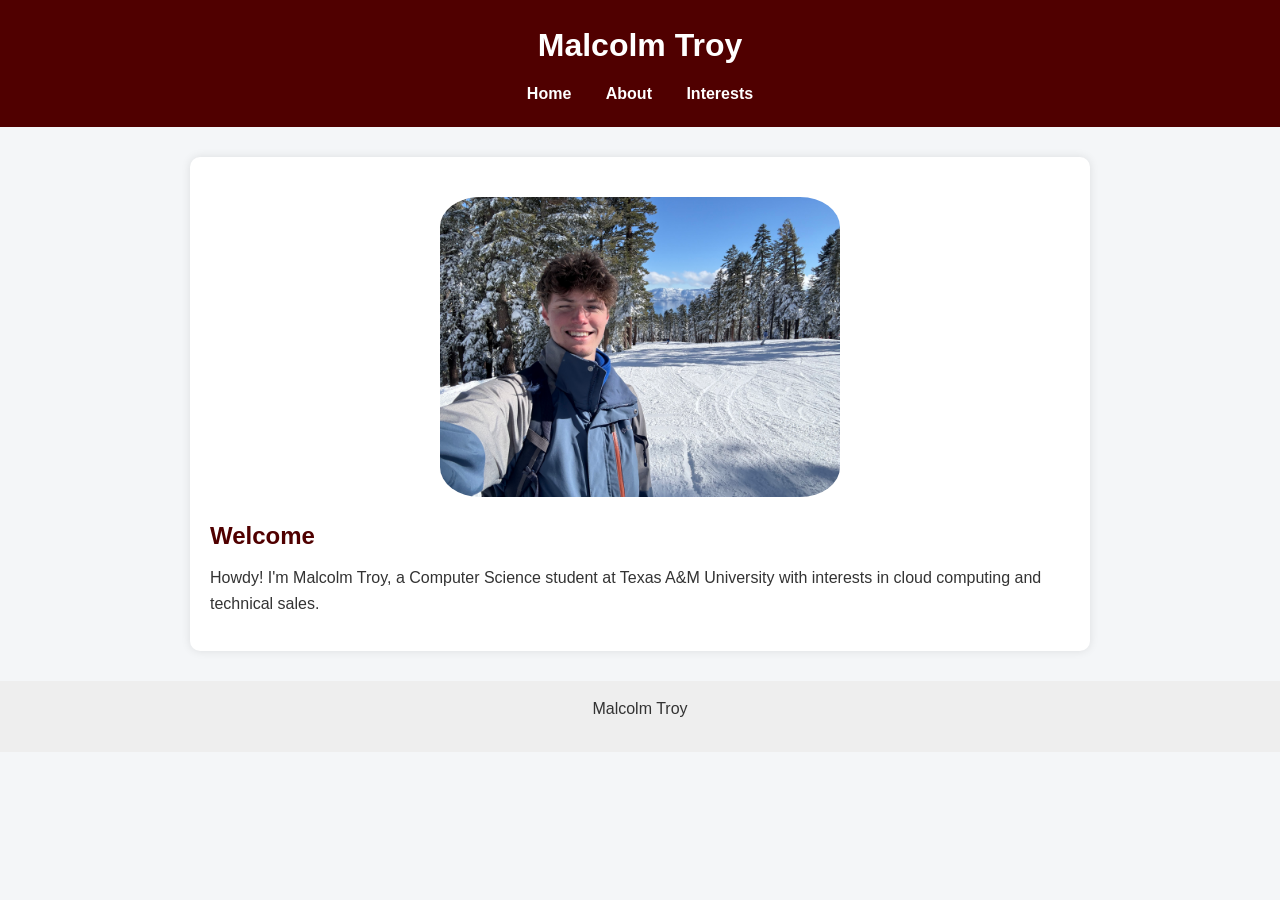
<file: index.html>
<!DOCTYPE html>
<html lang="en">
<head>
    <meta charset="UTF-8">
    <meta name="viewport" content="width=device-width, initial-scale=1.0">
    <title>Home | Malcolm Troy</title>
    <link rel="stylesheet" href="css/styles.css">
</head>

<body>

<header>
    <h1>Malcolm Troy</h1>
    <nav>
        <a href="index.html">Home</a>
        <a href="about.html">About</a>
        <a href="interests.html">Interests</a>
    </nav>
</header>

<main>
    <img src="images/personal_image.jpeg" alt="Profile Picture">

    <h2>Welcome</h2>
    <p>
        Howdy! I'm Malcolm Troy, a Computer Science student at Texas A&M University
        with interests in cloud computing and technical sales.
    </p>
</main>

<footer>
    <p>Malcolm Troy</p>
</footer>

</body>
</html>
</file>
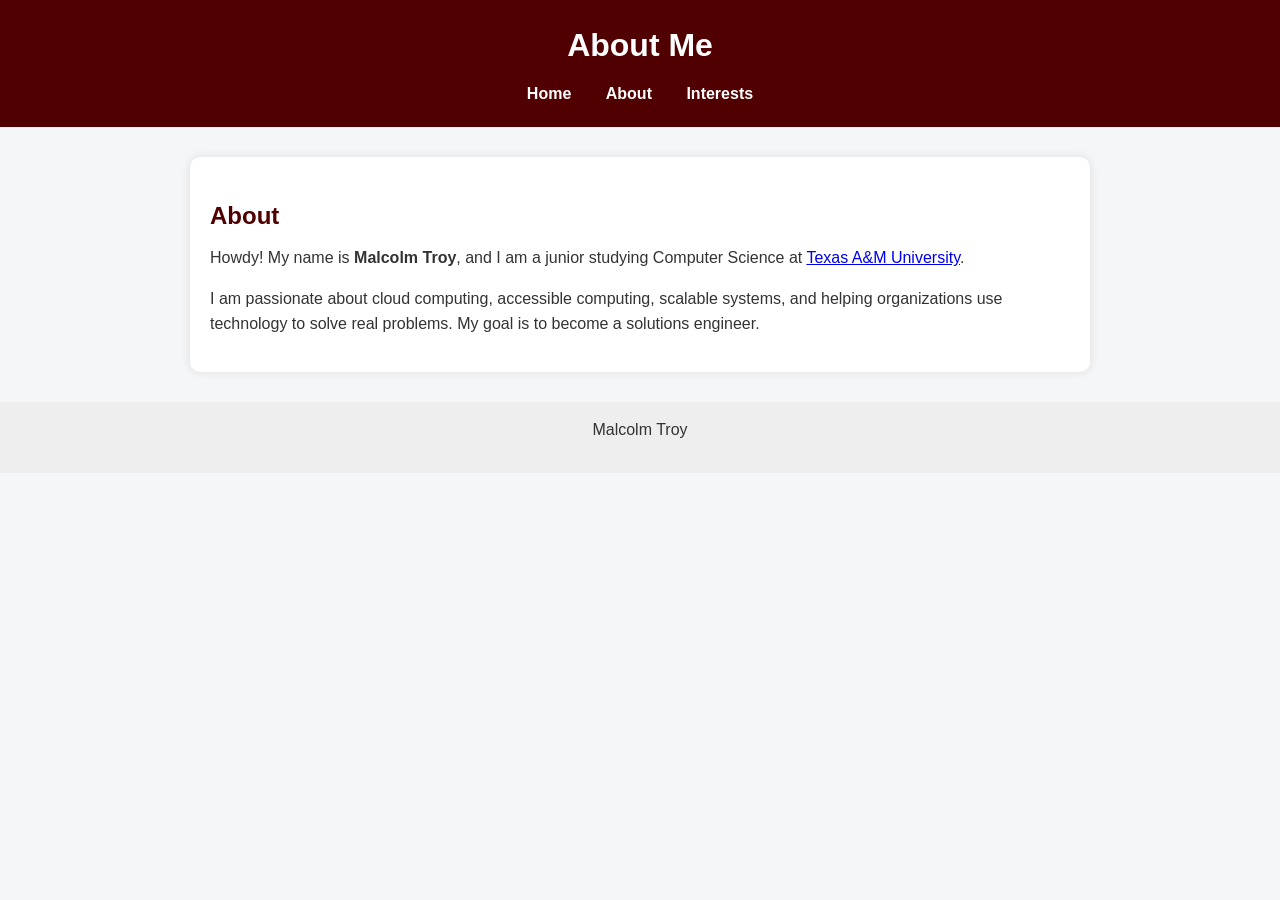
<file: about.html>
<!DOCTYPE html>
<html lang="en">
<head>
    <meta charset="UTF-8">
    <meta name="viewport" content="width=device-width, initial-scale=1.0">
    <title>About | Malcolm Troy</title>
    <link rel="stylesheet" href="css/styles.css">
</head>

<body>

<header>
    <h1>About Me</h1>
    <nav>
        <a href="index.html">Home</a>
        <a href="about.html">About</a>
        <a href="interests.html">Interests</a>
    </nav>
</header>

<main>
    <h2>About</h2>
    <p>
        Howdy! My name is <strong>Malcolm Troy</strong>, and I am a junior studying Computer Science at
        <a href="https://www.tamu.edu/index.html" target="_blank">Texas A&amp;M University</a>.
    </p>

    <p>
        I am passionate about cloud computing, accessible computing, scalable systems, and helping organizations
        use technology to solve real problems. My goal is to become a solutions engineer.
    </p>
</main>

<footer>
    <p>Malcolm Troy</p>
</footer>

</body>
</html>
</file>
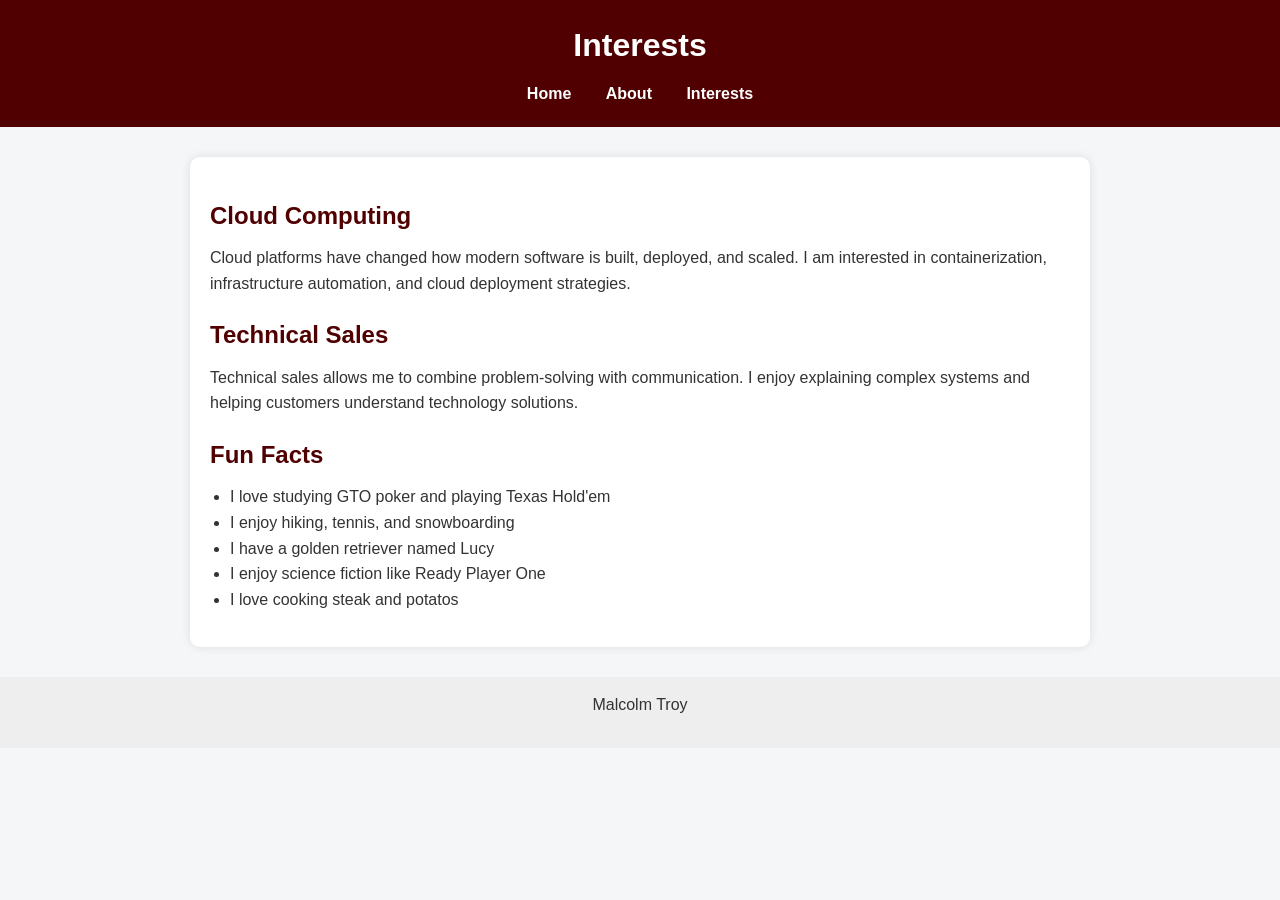
<file: interests.html>
<!DOCTYPE html>
<html lang="en">
<head>
    <meta charset="UTF-8">
    <meta name="viewport" content="width=device-width, initial-scale=1.0">
    <title>Interests | Malcolm Troy</title>
    <link rel="stylesheet" href="css/styles.css">
</head>

<body>

<header>
    <h1>Interests</h1>
    <nav>
        <a href="index.html">Home</a>
        <a href="about.html">About</a>
        <a href="interests.html">Interests</a>
    </nav>
</header>

<main>

<h2>Cloud Computing</h2>
<p>
Cloud platforms have changed how modern software is built, deployed, and scaled.
I am interested in containerization, infrastructure automation, and cloud deployment strategies.
</p>

<h2>Technical Sales</h2>
<p>
Technical sales allows me to combine problem-solving with communication.
I enjoy explaining complex systems and helping customers understand technology solutions.
</p>

<h2>Fun Facts</h2>
<ul>
<li>I love studying GTO poker and playing Texas Hold'em</li>
<li>I enjoy hiking, tennis, and snowboarding</li>
<li>I have a golden retriever named Lucy</li>
<li>I enjoy science fiction like Ready Player One</li>
<li>I love cooking steak and potatos</li>
</ul>

</main>

<footer>
    <p>Malcolm Troy</p>
</footer>

</body>
</html>
</file>
<file: css/styles.css>
/* Reset some default browser styles */
* {
    margin: 0;
    padding: 0;
    box-sizing: border-box;
}

/* Body styling */
body {
    font-family: Arial, Helvetica, sans-serif;
    background-color: #f4f6f8;
    color: #333;
    line-height: 1.6;
}

/* Header */
header {
    background-color: #500000; /* Texas A&M maroon */
    color: white;
    padding: 20px;
    text-align: center;
}

/* Navigation bar */
nav {
    margin-top: 10px;
}

nav a {
    color: white;
    text-decoration: none;
    margin: 0 15px;
    font-weight: bold;
}

nav a:hover {
    text-decoration: underline;
}

/* Main content */
main {
    max-width: 900px;
    margin: 30px auto;
    padding: 20px;
    background: white;
    border-radius: 10px;
    box-shadow: 0 0 10px rgba(0, 0, 0, 0.1);
}

/* Image */
img {
    display: block;
    max-width: 400px;
    margin: 20px auto;
    border-radius: 10%;
}

/* Headings */
h1, h2, h3 {
    margin-bottom: 10px;
}

h2 {
    margin-top: 20px;
    color: #500000;
}

/* Paragraph spacing */
p {
    margin-bottom: 15px;
}

/* Lists */
ul {
    margin-left: 20px;
    margin-bottom: 15px;
}

/* Form styling */
form {
    display: flex;
    flex-direction: column;
}

label {
    margin-top: 10px;
    font-weight: bold;
}

input, textarea {
    padding: 10px;
    margin-top: 5px;
    border: 1px solid #ccc;
    border-radius: 5px;
}

/* Buttons */
button {
    margin-top: 15px;
    padding: 10px;
    border: none;
    background-color: #500000;
    color: white;
    font-weight: bold;
    border-radius: 5px;
    cursor: pointer;
}

button:hover {
    background-color: #800000;
}

/* Footer */
footer {
    text-align: center;
    padding: 15px;
    margin-top: 30px;
    background-color: #eee;
}
</file>
